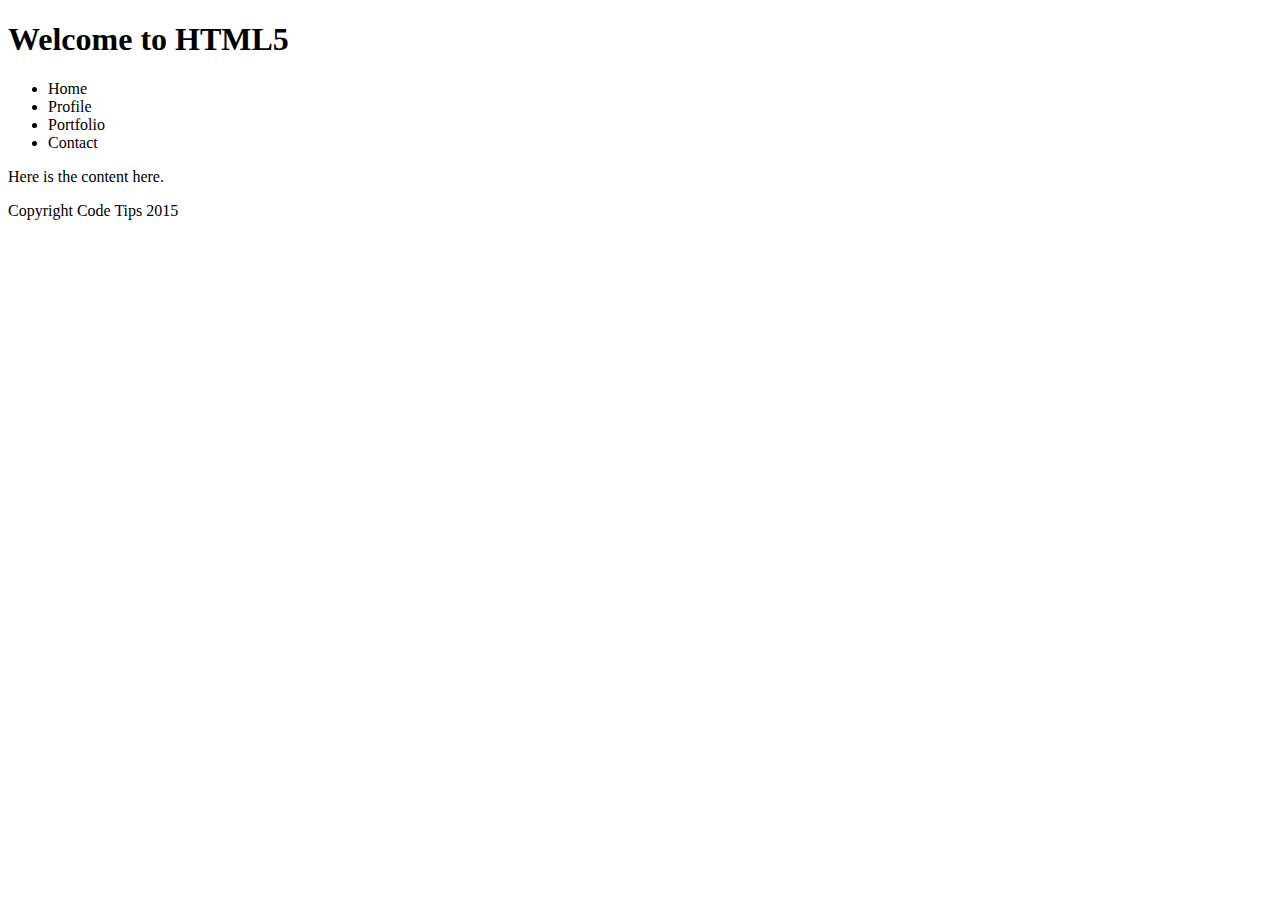
<file: css/index.html>
<!DOCTYPE html>
<html lang="en">
<head>
    <title>The HTML Doctype</title>
    <meta  charset="utf-8" />
</head>

<body>
	<div class="container">
		<header>
	   		<h1>Welcome to HTML5</h1>
	    </header>
    </div>

    <nav>
	    <ul>
		    <li>Home</li>
		    <li>Profile</li>
		    <li>Portfolio</li>
		    <li>Contact</li>
	    </ul>
    </nav>

    <div class="main-content">
    	<p>Here is the content here.</p>
    </div>

    <footer>
    	<p>Copyright Code Tips 2015</p>
    </footer>

</body>
</html>
</file>
